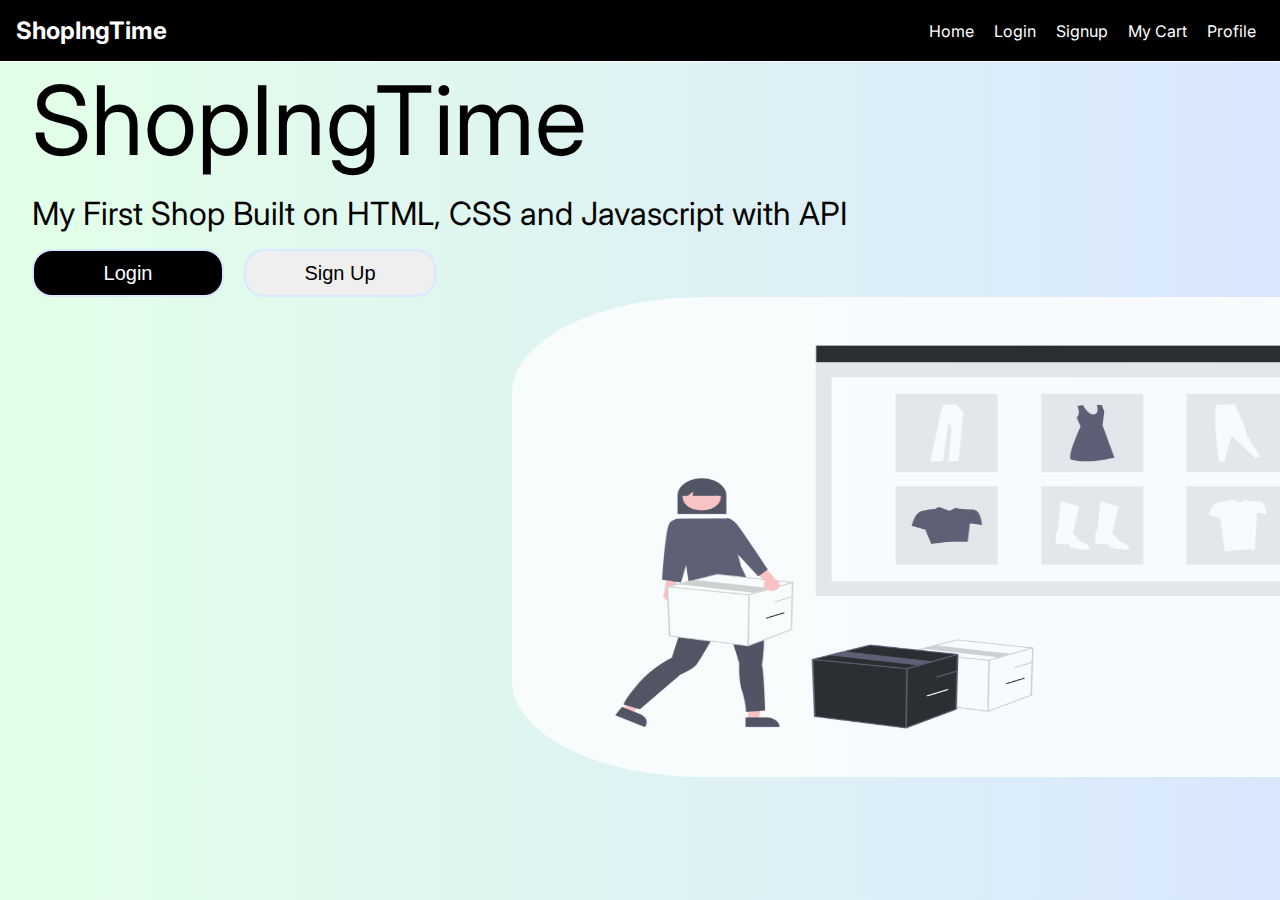
<file: index.html>
<!DOCTYPE html>
<html lang="en">

<head>
  <meta charset="UTF-8">
  <meta http-equiv="X-UA-Compatible" content="IE=edge">
  <meta name="viewport" content="width=device-width, initial-scale=1.0">
  <title>ShopEazy...</title>
  <link rel="stylesheet" href="./styles.css">
</head>

<body>
  
  <nav>
    <div class="brand">
      <a href="/">ShopIngTime</a>
    </div>
    <div class="nav-items">
      <a href="./shop/index.html">Home</a>
      <a href="./login/index.html">Login</a>
      <a href="./signup/index.html">Signup</a>
      <a href="./cart/index.html">My Cart</a>
      <a href="./profile/index.html">Profile</a>

    </div>
  </nav>
  <main>
    <div class="heading">
      <p id="h1">ShopIngTime</p>
      <p id="h4">My First Shop Built on HTML, CSS and Javascript with API</p>
      <button id="login-btn">Login</button>

      <button id="signup-btn">Sign Up</button>
    </div>
    <main-content>
    
      <img src="./landingPagePic.png" alt="" id="landingImg">
    </main-content>
  </main>
  <script src="./script.js"></script>
</body>

</html>
</file>
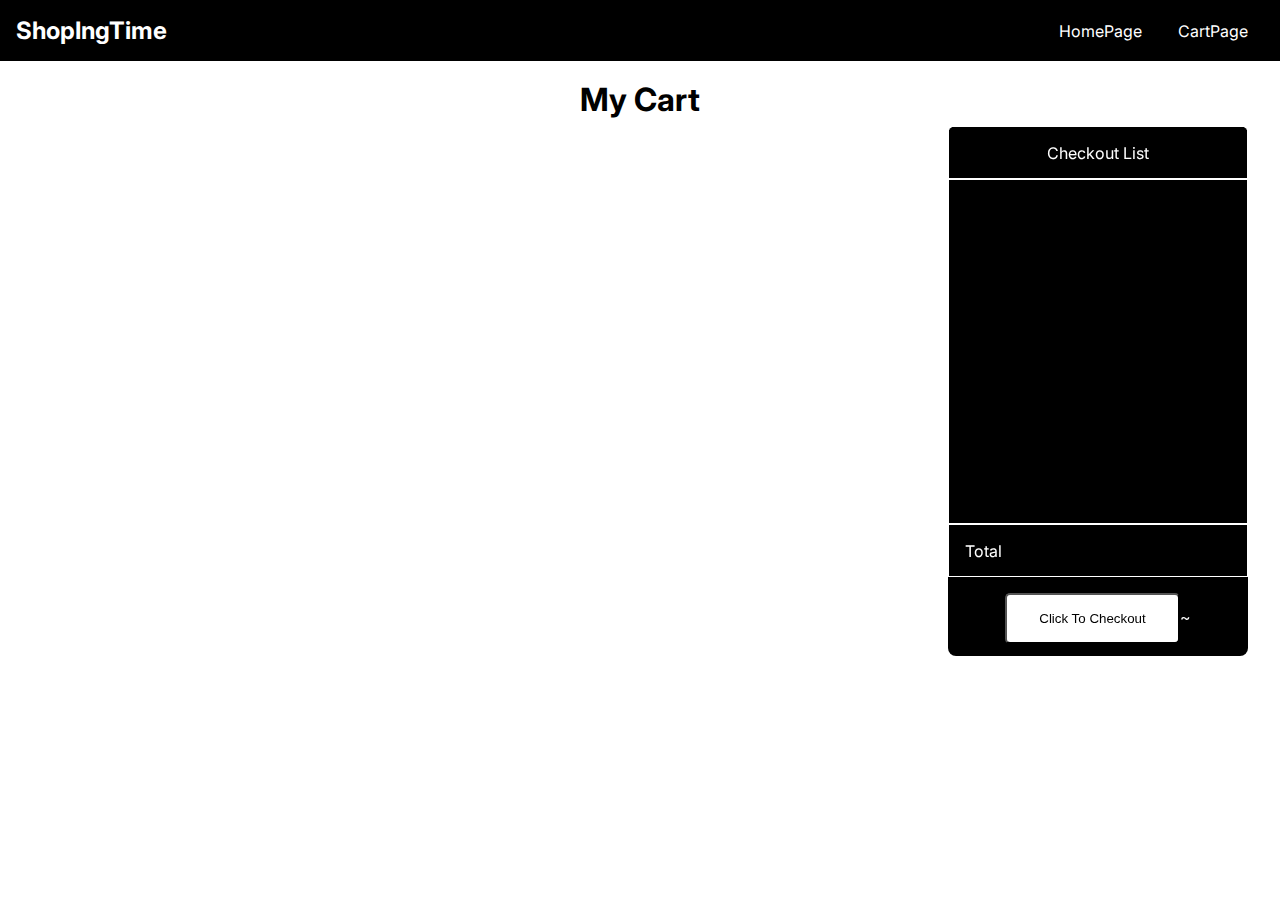
<file: cart/index.html>
<!DOCTYPE html>
<html lang="en">
  <head>
    <meta charset="UTF-8" />
    <meta http-equiv="X-UA-Compatible" content="IE=edge" />
    <meta name="viewport" content="width=device-width, initial-scale=1.0" />
    <title>My Cart</title>
    <link rel="stylesheet" href="styles.css" />
  </head>
  <body>
    <nav>
      <div class="brand">
        <a href="/">ShopIngTime</a>
      </div>
      <div class="nav-items">
        <a href="../shop/index.html">HomePage</a>
        <a href="../cart/index.html">CartPage</a>
      </div>
    </nav>

   
      <div class="heading">
        <h1>My Cart</h1>
      </div>
      <main-content>
      <aside>
        <div id="list-heading">Checkout List</div>
        <div id="list-items"></div>
        <div id="list-total"><p>Total</p> <span id="total-price"></span></div>
        <div id="list-checkout">
          <button id="pay-btn"> Click To Checkout</button>~
        </div>
      </aside>
      

      <section id="cart-section">
        <title>Cart items</title>
        <div class="items" id="cart-items">
        
      

          
        </div>
      </section>
    </main-content>
    <script src="./script.js"></script>
    <script src="https://checkout.razorpay.com/v1/checkout.js"></script>
  </body>
</html>
</file>
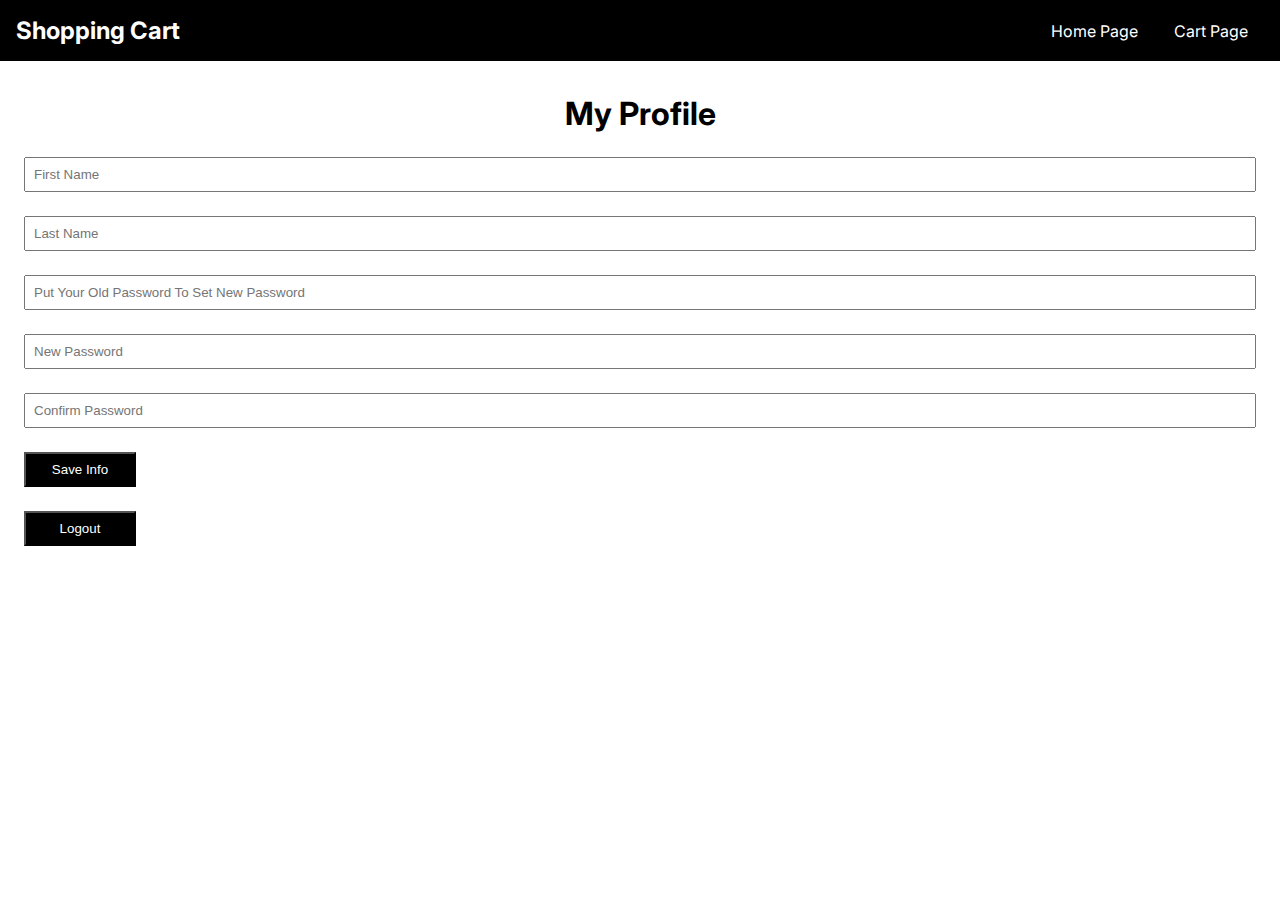
<file: profile /index.html>
<!DOCTYPE html>
<html lang="en">
<head>
    <meta charset="UTF-8">
    <meta http-equiv="X-UA-Compatible" content="IE=edge">
    <meta name="viewport" content="width=device-width, initial-scale=1.0">
    <link rel="stylesheet" href="styles.css">
    <title>Document</title>
</head>
<body>
    <nav>
        <div class="brand">
          <a href="/">Shopping Cart</a>
        </div>
        <div class="nav-items">
          <a href="../shop/index.html">Home Page</a>
          <a href="../cart/index.html">Cart Page</a>
        </div>
      </nav>  

      <div class="formContainer">
        <h1>My Profile</h1>
        <form action="">
          <input id="firstName" type="text" placeholder="First Name">
          <input id="lastName" type="text" placeholder="Last Name">
          <input id="oldPassword" type="password" placeholder="Put Your Old Password To Set New Password">
          <input id="newPassword" type="text"placeholder="New Password">
          <input id="confirmPassword" type="password"placeholder="Confirm Password">
          <button id="saveBtn">Save Info</button>
          <button id="logoutBtn">Logout</button>
        </form>
      </div>
      <script src="./script.js"></script>
</body>
</html>
</file>
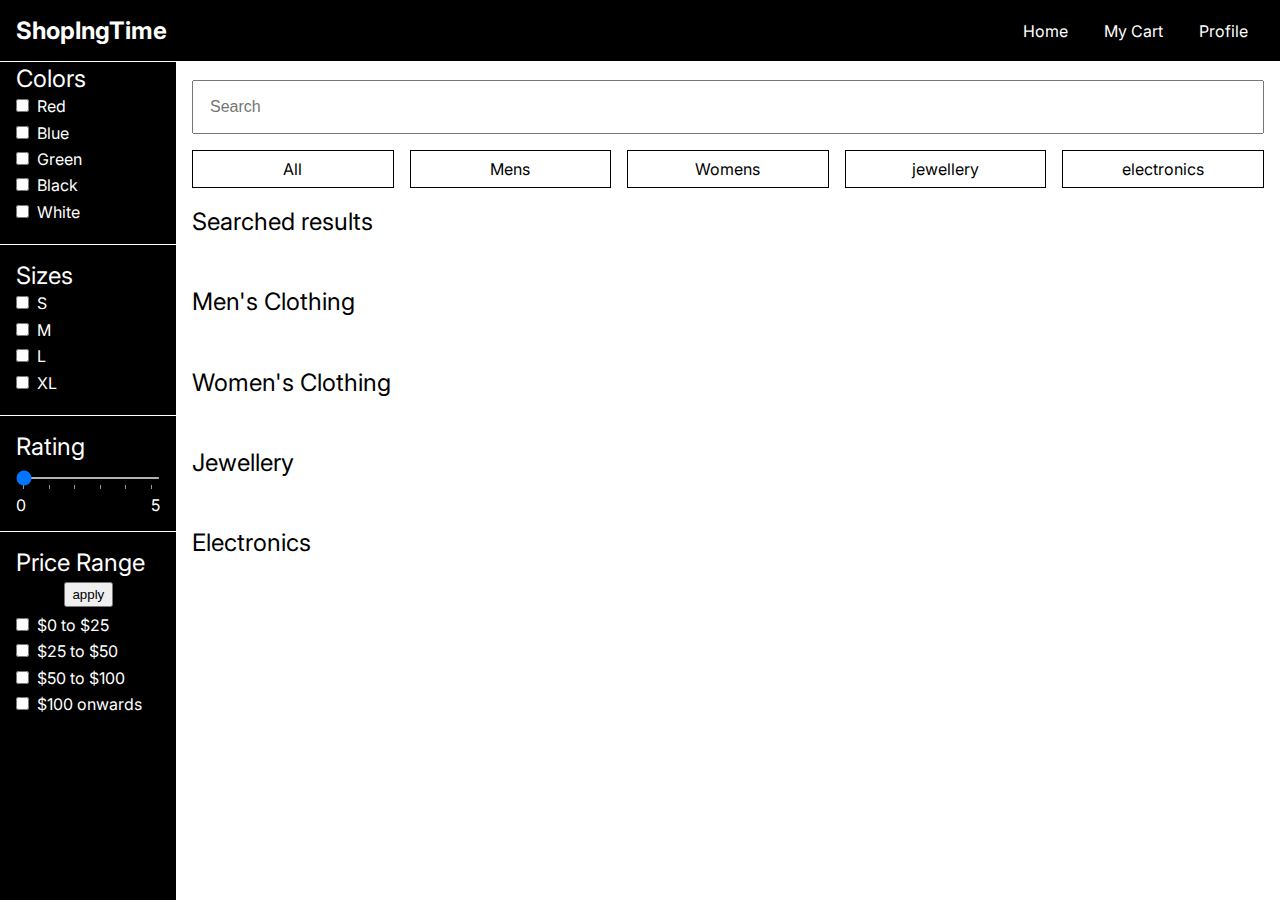
<file: shop/index.html>
<!DOCTYPE html>
<html lang="en">
  <head>
    <meta charset="UTF-8" />
    <meta http-equiv="X-UA-Compatible" content="IE=edge" />
    <meta name="viewport" content="width=device-width, initial-scale=1.0" />
    <title>MeShop.</title>
    <link rel="stylesheet" href="styles.css" />
  </head>
  <body>
    <nav>
      <div class="brand">
        <a href="/">ShopIngTime</a>
      </div>
      <div class="nav-items">
        <a href="./index.html">Home</a>
        <!-- <a href="/login">Login</a>
        <a href="/signup">Signup</a> -->
        <a href="../cart/index.html">My Cart</a>
        <a href="../profile/index.html">Profile</a>

      </div>
    </nav>

    <main>
      <aside>
        <section>
          <title>Colors</title>
          <ul>
            <li>
              <input id="red" type="checkbox" name="color" />
              <label for="red">Red</label>
            </li>
            <li>
              <input id="blue" type="checkbox" name="color" />
              <label for="blue">Blue</label>
            </li>
            <li>
              <input id="green" type="checkbox" name="color" />
              <label for="green">Green</label>
            </li>
            <li>
              <input id="black" type="checkbox" name="color" />
              <label for="black">Black</label>
            </li>
            <li>
              <input id="white" type="checkbox" name="color" />
              <label for="white">White</label>
            </li>
          </ul>
        </section>
        <section>
          <title>Sizes</title>
          <ul>
            <li>
              <input id="s" type="checkbox" name="color" />
              <label for="s">S</label>
            </li>
            <li>
              <input id="m" type="checkbox" name="color" />
              <label for="m">M</label>
            </li>
            <li>
              <input id="l" type="checkbox" name="color" />
              <label for="l">L</label>
            </li>
            <li>
              <input id="xl" type="checkbox" name="color" />
              <label for="xl">XL</label>
            </li>
          </ul>
        </section>
        <section>
          <title>Rating</title>
          <input
            type="range"
            id="range"
            min="0"
            max="5"
            value="0"
            list="values"
          />
          <datalist id="values">
            <option value="0" label="0"></option>
            <option value="1"></option>
            <option value="2"></option>
            <option value="3"></option>
            <option value="4"></option>
            <option value="5" label="5"></option>
          </datalist>
        </section>
        <section>
          <title>Price Range</title>
          <button id="apply-btn">apply</button>
          <ul>
            <li>
              <input id="low" type="checkbox" name="prange" />
              <label for="0-25">$0 to $25</label>
            </li>
            <li>
              <input id="mid" type="checkbox" name="prange" />
              <label for="25-50">$25 to $50</label>
            </li>
            <li>
              <input id="high" type="checkbox" name="prange" />
              <label for="50-100">$50 to $100</label>
            </li>
            <li>
              <input id="vHigh" type="checkbox" name="prange" />
              <label for="100on">$100 onwards</label>
            </li>
          </ul>
        </section>
      </aside>
      <main-content id="main-div">
        <input type="text" placeholder="Search" id="searchBar" />
        <div class="filters">
          <div class="filter " id="all-btn">All</div>
          <div class="filter" id="mens-btn">Mens</div>
          <div class="filter" id="womens-btn">Womens</div>
          <div class="filter" id="jewellery-btn">jewellery</div>
          <div class="filter" id="electronics-btn">electronics</div>
        </div>

        <section id="searched-section">
          <title>Searched results</title>
          <div class="items" id="searched-items">
          
          </div>
        </section>
        
        <section id="mens-section">
          <title>Men's Clothing</title>
          <div class="items" id="mens-items">
          </div>
        </section>

        <section id="womens-section">
          <title >Women's Clothing</title>
          <div class="items" id="womens-items">
          </div>
        </section>

        <section id="jewellery-section">
          <title >Jewellery</title>
          <div class="items" id="jewellery-items">
          </div>
        </section>

        <section id="electronics-section">
          <title >Electronics</title>
          <div class="items" id="electronics-items">
          </div>
        </section>
        
      </main-content>
    </main>
    <script src="./script.js"></script>
  </body>
</html>
</file>
<file: styles.css>
/* Styles for the page */

@import url("https://fonts.googleapis.com/css2?family=Inter:wght@100;200;300;400;500;600;700;800;900&display=swap");

* {
  padding: 0;
  margin: 0;
  box-sizing: border-box;
}

body {
  font-family: "Inter", sans-serif;
  overflow-x: hidden;
  background: linear-gradient(90deg, #e3ffe7 0%, #d9e7ff 100%);
}

a {
  color: white;
  text-decoration: none;
}

nav {
  display: flex;
  justify-content: space-between;
  align-items: center;
  color: white;
  position: sticky;
  z-index: 100;
  top: 0;
  background-color: black;
  border-bottom: 1px solid white;
  padding: 1rem;
  font-size: 1rem;
}
  
nav .brand {
  font-size: 1.5rem;
  font-weight: bold;
}

nav .nav-items a {
  margin: 0 0.5rem;
}

main {
  width: 95%;
  margin: auto;
}

#h1 {
  font-size: 6rem;
}

#h4 {
  margin: 1rem 0;
  font-size: 2rem;
}

#login-btn, #signup-btn {
  color: #000;
  padding: 0.2rem 0.4rem;
  height: 3rem;
  width: 12rem;
  cursor: pointer;
  border-radius: 20px;
  border:2px solid #d9e7ff;
  font-size: 20px;
} 

#login-btn {
  background: #000;
  color: white;
}

#signup-btn {
  margin-left: 1rem;
}

#landingImg {
  border-radius: 20%;
  height: 30rem;
  width: 60rem;
  margin: 0 30rem 0;
  opacity: 80%;
}
#login-btn:hover{
  background-color: #fff;
  color: #000;
}
#signup-btn:hover{
  background-color: #000;
  color: #fff;
}
</file>
<file: cart/styles.css>
@import url("https://fonts.googleapis.com/css2?family=Inter:wght@100;200;300;400;500;600;700;800;900&display=swap");

* {
  padding: 0;
  margin: 0;
  box-sizing: border-box;
  
}

body {
  font-family: "Inter", sans-serif;
  overflow-x: hidden;
 
}

a {
  color: white;
  text-decoration: none;
}

ul {
  list-style: none;
}

input[type="range"] {
  width: 100%;
  height: 2px;
  margin: 1rem auto;
}

datalist {
  display: flex;
  justify-content: space-between;
  color: white;
  width: 100%;
}

nav {
  display: flex;
  justify-content: space-between;
  align-items: center;
  color: white;
  position: fixed;
  z-index: 100;
  top: 0;
  width: 100%;
  background-color: black;
  border-bottom: 1px solid white;
  padding: 1rem;
  font-size: 1rem;
}

nav .brand {
  font-size: 1.5rem;
  font-weight: bold;
}

nav .nav-items a {
  margin: 0 1rem;
}

.heading h1{
    text-align: center;
    margin-top: 5rem ;
  }

  main-content {
    display: flex;
    justify-content: space-between;
    width: auto;
    /* overflow-x: scroll; */
    padding: 1rem 0;
    gap: 1rem;
  }
  
  main-content .items {
    display: flex;
    width: 80%;
    
    padding: 1rem 0;
    gap: 1rem;
    flex-wrap: wrap;
    margin: auto;
  }
  main-content .items h1{
    display: block;
  }
  
  main-content .items .item {
    border: 1px solid black;
    width: 15rem;
  }
  #img-div{
    height: 10rem;
  }
  #info-div{
    height: 12rem;
  }
  #btn-div{
    height: 10%;
  }
  main-content .items .item img {
    max-width: 50%;
    width: 100%;
    height: 100%;
      margin-left: 4rem;
    margin-top: 1rem;
  }
  
  main-content .items .item .row {
    display: flex;
    justify-content: space-between;
  }
  
  main-content .items .item .info {
    padding: 1rem;
  }
  
  main-content .items .item button {
    width: 100%;
    border-radius: none;
    border: none;
    padding: 1rem;
    font-size: 1rem;
    color: white;
    background-color: black;
    cursor: pointer;
  }
  
  main-content .items .item .colors {
    display: flex;
    margin: 1rem 0;
  }
  
  main-content .items .item .circle {
    width: 20px;
    height: 20px;
    border-radius: 100%;
    margin: 0 5px;
  }

  aside{
    background-color: black;
    width: 300px;
    height: 530px;
    position: fixed;
    right: 2rem;
    top: 126px;
    color: white;
    border-radius: .5rem;
  }
  aside #list-heading{
    height: 10%;
    width: 100%;
    border: 1px solid white;
    text-align: center;
    padding-top: 1rem;
  }
  aside #list-items{
    height: 65%;
    width: 100%;
    border: 1px solid white;
    text-align: center;
    padding: 1rem .5rem;
    display: flex;
    flex-direction: column;
    gap: .6rem;
    overflow-y: auto;
  }
  aside #list-items #itemOfList{
    display: flex;
    justify-content: space-between;
   
    
  }
  aside #list-total{
    height: 10%;
    width: 100%;
    border: 1px solid white;
    text-align: center;
    padding: 1rem 1rem;
    display: flex;
    justify-content: space-between;
  }
  aside #list-total p{
    float: left;
  }
  aside #list-checkout{
    
    width: 100%;
    
    text-align: center;
    padding-top: 1rem;
  }
  
  aside #pay-btn{
    padding: 1rem 2rem;
    background-color: white;
    color: black;
    border-radius: 5px;
  }
  #pay-btn:hover{
    cursor: pointer;
    background-color:lightyellow;
    color:black;
  }
</file>
<file: profile /styles.css>
@import url("https://fonts.googleapis.com/css2?family=Inter:wght@100;200;300;400;500;600;700;800;900&display=swap");

* {
  padding: 0;
  margin: 0;
  box-sizing: border-box;
}

body {
  font-family: "Inter", sans-serif;
  overflow-x: hidden;
}

a {
  color: white;
  text-decoration: none;
}

nav {
    display: flex;
    justify-content: space-between;
    align-items: center;
    color: white;
    position: sticky;
    z-index: 100;
    top: 0;
  
    background-color: black;
    border-bottom: 1px solid white;
    padding: 1rem;
    font-size: 1rem;
  }

nav .brand {
    font-size: 1.5rem;
    font-weight: bold;
}
  
nav .nav-items a {
    margin: 0 1rem;
}

.formContainer h1{
  text-align: center;
  margin-top: 2rem;
}

.formContainer form{
  display: flex;
  flex-direction: column;
  gap:1.5rem;
  padding: 1.5rem;

}

.formContainer input{
  padding: .5rem;
}

.formContainer button{
  background-color:black;
    color: white;
    width: 7rem;
    padding: .5rem;
    float: left;

}
</file>
<file: shop/styles.css>
@import url("https://fonts.googleapis.com/css2?family=Inter:wght@100;200;300;400;500;600;700;800;900&display=swap");

* {
  padding: 0;
  margin: 0;
  box-sizing: border-box;
  
}

body {
  font-family: "Inter", sans-serif;
  overflow-x: hidden;
}

a {
  color: white;
  text-decoration: none;
}

ul {
  list-style: none;
}

input[type="range"] {
  width: 100%;
  height: 2px;
  margin: 1rem auto;
}

datalist {
  display: flex;
  justify-content: space-between;
  color: white;
  width: 100%;
}

nav {
  display: flex;
  justify-content: space-between;
  align-items: center;
  color: white;
  position: fixed;
  z-index: 100;
  top: 0;
  width: 100%;
  background-color: black;
  border-bottom: 1px solid white;
  padding: 1rem;
  font-size: 1rem;
}

nav .brand {
  font-size: 1.5rem;
  font-weight: bold;
}

nav .nav-items a {
  margin: 0 1rem;
}

main {
  display: flex;
  height: 100vh;
}

main aside {
  flex: 0.2;
  background-color: black;
  color: white;
  height: 100vh;
  position: fixed;
  padding-top: 1rem;
  width: 11rem;
  margin-top: 2rem;
}

main main-content {
  display: block;
  width: 100%;
  margin-left: 11rem;
  margin-top: 4rem;
}

aside section {
  padding: 1rem;
  border-bottom: 1px solid white;
}

aside section:last-child {
  border-bottom: none;
}

aside section title {
  display: block;
  font-size: 1.5rem;
  /* margin-bottom: 1rem; */
}
aside section button{
  padding: .2rem .4rem;
  margin: .3rem 3rem;
}
aside section button:hover{
  cursor: pointer;
}

aside section li {
  margin-bottom: 0.4rem;
  margin-top: 0.2rem;
}

aside section label {
  cursor: pointer;
  margin-left: 0.25rem;
}

main-content {
  padding: 1rem;
  position: relative;
}

main-content input {
  padding: 1rem;
  width: 100%;
  position: relative;
  font-size: 1rem;
}

main-content .filters {
  display: flex;
  margin-top: 1rem;
  gap: 1rem;
}

main-content .filter {
  flex: 1;
  text-align: center;
  padding: 0.5rem 1rem;
  border: 1px solid black;
  cursor: pointer;
}



main-content section {
  margin-top: 1.2rem;
}

main-content section title {
  display: block;
  font-size: 1.5rem;
}

main-content .items {
  display: flex;
  /* justify-content: space-around; */
  width: auto;
  overflow-x: auto;
  padding: 1rem 0;
  gap: 2.5rem;
  flex-wrap: wrap;
}
main-content .items h1{
  display: block;
}

main-content .items .item {
  border: 1px solid black;
  width: 15rem;
   /* height: 30rem; */
}
#img-div{
  height: 10rem;
}
#info-div{
  height: 12rem;
}
#btn-div{
  height: 10%;
}
main-content .items .item img {
  max-width: 50%;
  width: 100%;
  height: 100%;
    margin-left: 4rem;
  margin-top: 1rem;
}
.title{
  margin-bottom: 19px;
}
main-content .items .item .row {
  display: flex;
  justify-content: space-between;
}

main-content .items .item .info {
  padding: 1rem;
}

main-content .items .item button {
  width: 100%;
  border-radius: none;
  border: none;
  padding: 1rem;
  font-size: 1rem;
  color: white;
  background-color: black;
  cursor: pointer;
}

main-content .items .item .colors {
  display: flex;
  margin: 1rem 0;
}

main-content .items .item .circle {
  width: 20px;
  height: 20px;
  border-radius: 100%;
  margin: 0 5px;
}
.hide-class{
  display: none
}
.active{
  color: white;
  background-color: black;
}
</file>
